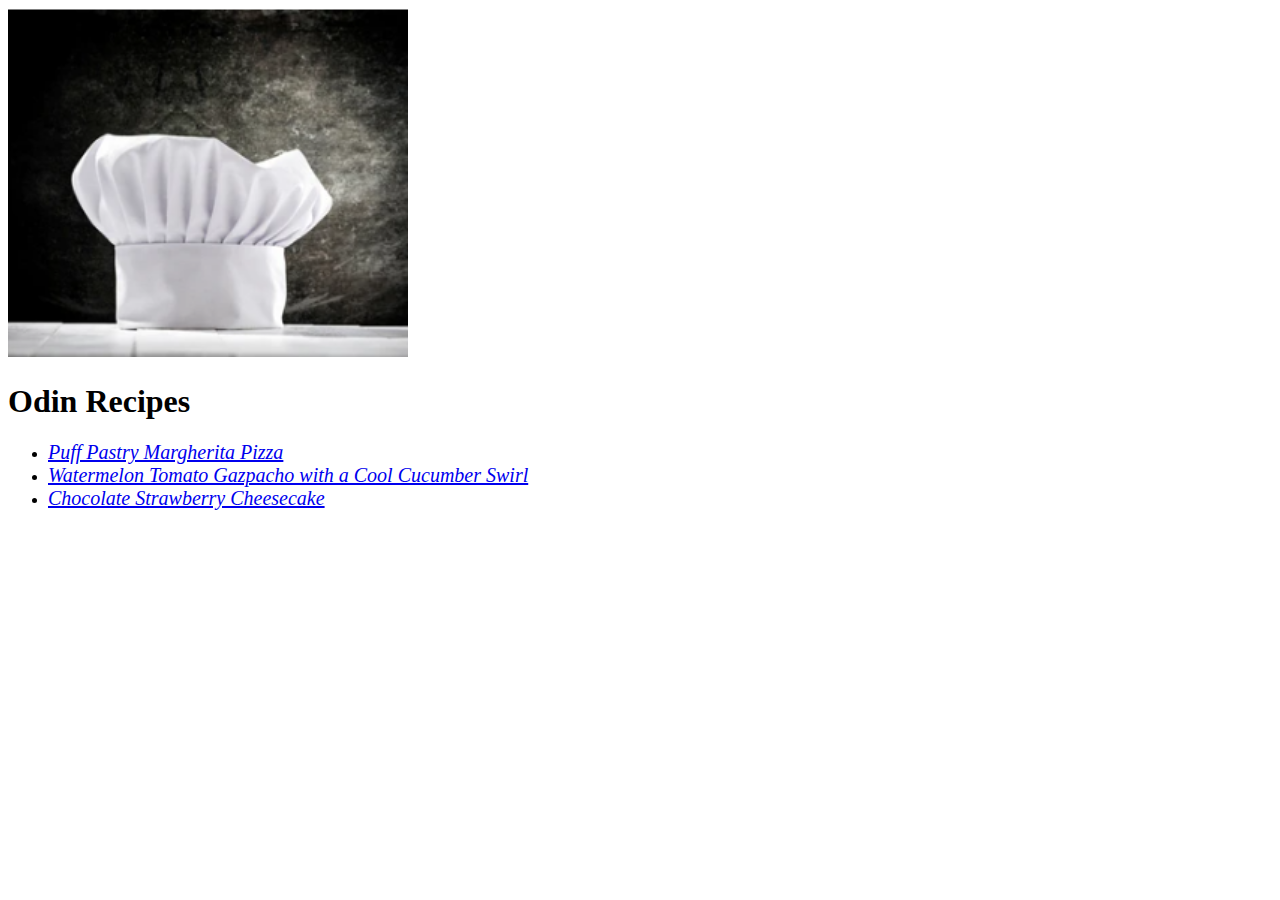
<file: index.html>
<!DOCTYPE html>
<html lang="en">

    <head>
        <meta charset="utf-8">
        <title>Odin Recipes</title>
        <img src="recipes/cookhat.png" style="width: 400px;" alt="Cook hat">
        <link rel="stylesheet" href="style.css">
    </head>

    <body>
        <h1>Odin Recipes</h1>
        <ul>
            <li><a href="recipes/pizza.html">Puff Pastry Margherita Pizza</a></li>
            <li><a href="recipes/soup.html">Watermelon Tomato Gazpacho with a Cool Cucumber Swirl</a></li>
            <li><a href="recipes/dessert.html">Chocolate Strawberry Cheesecake</a></li>
        </ul>
        
    </body>
</file>
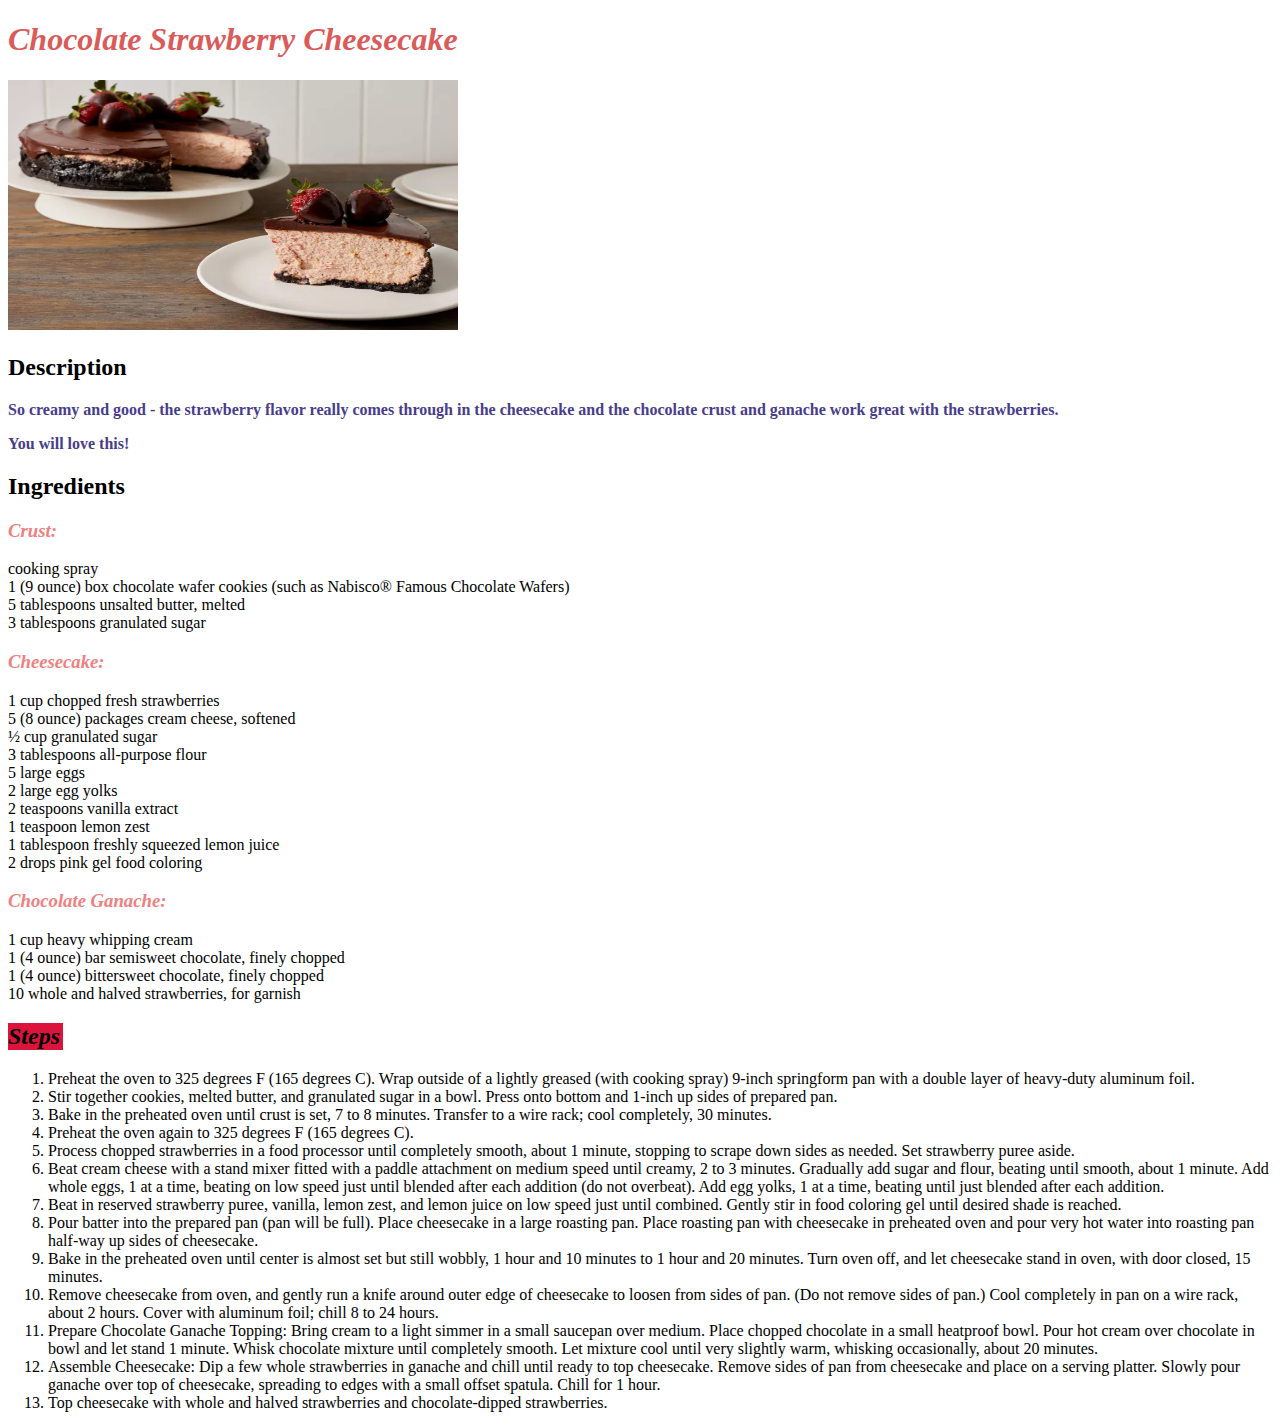
<file: recipes/dessert.html>
<!DOCTYPE html>
<html lang="en">

    <head>
        <meta charset="utf-8">
        <title>Chocolate Strawberry Cheesecake</title>
        <link rel="stylesheet" href="../style.css">
    </head>

    <body>
        <div class="title"><h1>Chocolate Strawberry Cheesecake</h1></div>

        <img src="dessert.png" style="width: 450px; height: 250px;" alt="Chocolate Strawberry Cheesecake">

        <h2>Description</h2>

        <div class="dessert-desc"><p>So creamy and good - the strawberry flavor really comes through in the cheesecake and the chocolate 
            crust and ganache work great with the strawberries.
         </p>
        </div>

        <div class="dessert-desc"><p>You will love this!</p></div>

        <h2>Ingredients</h2>
        <h3 style="color: lightcoral; font-style: italic;">Crust:</h3>

        <div class="list"><ul></div>
            <li>cooking spray</li>
            <li>1 (9 ounce) box chocolate wafer cookies (such as Nabisco® Famous Chocolate Wafers) </li>
            <li>5 tablespoons unsalted butter, melted</li>
            <li>3 tablespoons granulated sugar</li>
        </ul>

        <h3 style="color: lightcoral; font-style: italic;">Cheesecake:</h3>
        
        <div class="list"><ul></div>
            <li>1 cup chopped fresh strawberries</li>
            <li>5 (8 ounce) packages cream cheese, softened</li>
            <li>½ cup granulated sugar</li>
            <li>3 tablespoons all-purpose flour</li>
            <li>5 large eggs</li>
            <li>2 large egg yolks</li>
            <li>2 teaspoons vanilla extract</li>
            <li>1 teaspoon lemon zest</li>
            <li>1 tablespoon freshly squeezed lemon juice</li>
            <li>2 drops pink gel food coloring</li>
        </ul>

        <h3 style="color: lightcoral; font-style: italic;">Chocolate Ganache:</h3>
        <div class="list"><ul></div>
            <li>1 cup heavy whipping cream</li>
            <li>1 (4 ounce) bar semisweet chocolate, finely chopped</li>
            <li>1 (4 ounce) bittersweet chocolate, finely chopped</li>
            <li>10 whole and halved strawberries, for garnish</li>
        </ul>

        <h2 style="background-color: crimson; font-style: italic; width: 55px;">Steps</h2>

        <ol>
            <li>Preheat the oven to 325 degrees F (165 degrees C). Wrap outside of a lightly greased (with cooking 
                spray) 9-inch springform pan with a double layer of heavy-duty aluminum foil.</li>
            <li>Stir together cookies, melted butter, and granulated sugar in a bowl. Press onto bottom and 1-inch 
                up sides of prepared pan.</li>
            <li>Bake in the preheated oven until crust is set, 7 to 8 minutes. Transfer to a wire rack; cool 
                completely, 30 minutes.</li>
            <li>Preheat the oven again to 325 degrees F (165 degrees C).</li>
            <li>Process chopped strawberries in a food processor until completely smooth, about 1 minute, stopping 
                to scrape down sides as needed. Set strawberry puree aside.</li>
            <li>Beat cream cheese with a stand mixer fitted with a paddle attachment on medium speed until creamy, 
                2 to 3 minutes. Gradually add sugar and flour, beating until smooth, about 1 minute. Add whole eggs, 
                1 at a time, beating on low speed just until blended after each addition (do not overbeat). Add egg yolks, 
                1 at a time, beating until just blended after each addition.</li>
            <li>Beat in reserved strawberry puree, vanilla, lemon zest, and lemon juice on low speed just until 
                combined. Gently stir in food coloring gel until desired shade is reached.</li>
            <li>Pour batter into the prepared pan (pan will be full). Place cheesecake in a large roasting pan. 
                Place roasting pan with cheesecake in preheated oven and pour very hot water into roasting pan half-way 
                up sides of cheesecake.</li>
            <li>Bake in the preheated oven until center is almost set but still wobbly, 1 hour and 10 minutes to 1 
                hour and 20 minutes. Turn oven off, and let cheesecake stand in oven, with door closed, 15 minutes.</li>
            <li>Remove cheesecake from oven, and gently run a knife around outer edge of cheesecake to loosen 
                from sides of pan. (Do not remove sides of pan.) Cool completely in pan on a wire rack, about 2 hours. 
                Cover with aluminum foil; chill 8 to 24 hours.</li>
            <li>Prepare Chocolate Ganache Topping: Bring cream to a light simmer in a small saucepan over medium. 
                Place chopped chocolate in a small heatproof bowl. Pour hot cream over chocolate in bowl and let stand 
                1 minute. Whisk chocolate mixture until completely smooth. Let mixture cool until very slightly warm, 
                whisking occasionally, about 20 minutes.</li>
            <li>Assemble Cheesecake: Dip a few whole strawberries in ganache and chill until ready to top cheesecake. 
                Remove sides of pan from cheesecake and place on a serving platter. Slowly pour ganache over top of 
                cheesecake, spreading to edges with a small offset spatula. Chill for 1 hour.</li>
            <li>Top cheesecake with whole and halved strawberries and chocolate-dipped strawberries.</li>
        </ol>

    </body>
</file>
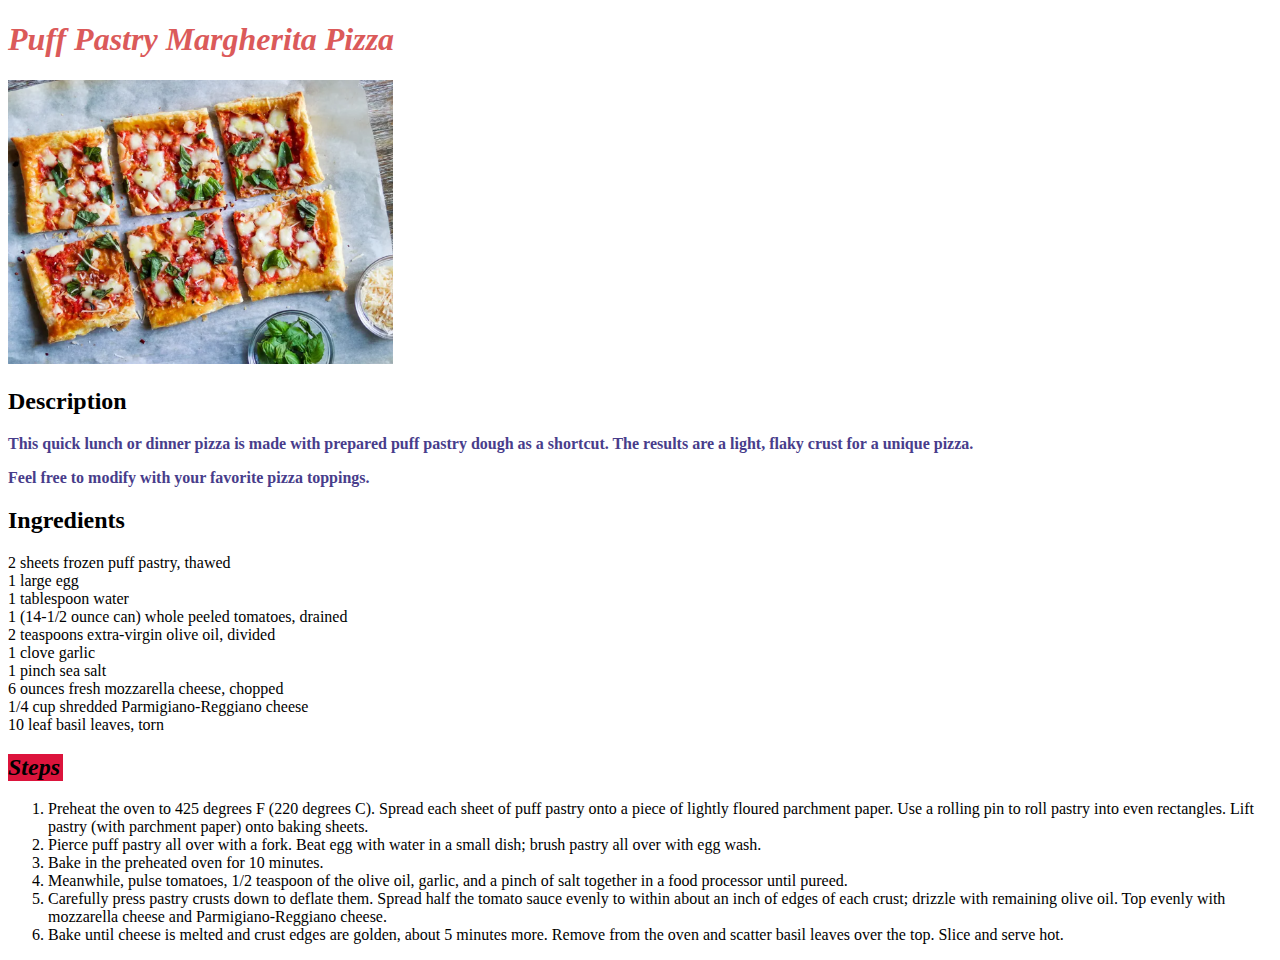
<file: recipes/pizza.html>
<!DOCTYPE html>
<html lang="en">

    <head>
        <meta charset="utf-8">
        <title>Puff Pastry Margherita Pizza</title>
        <link rel="stylesheet" href="../style.css">
    </head>

    <body>
        <div class="title"><h1>Puff Pastry Margherita Pizza</h1></div> 

        <img src="pizza.png" style="width: 385px;" alt="Puff Pastry Margherita Pizza">

        <h2>Description</h2>

        <div id="pizza-desc"><p>This quick lunch or dinner pizza is made with prepared puff pastry dough as a shortcut. 
            The results are a light, flaky crust for a unique pizza. 
         </p>
        </div>

        <div id="pizza-desc"><p>Feel free to modify with your favorite pizza toppings.</p></div>

        <h2>Ingredients</h2>

        <div class="list"><ul></div>
            <li>2 sheets frozen puff pastry, thawed</li>
            <li>1 large egg</li>
            <li>1 tablespoon water</li>
            <li>1 (14-1/2 ounce can) whole peeled tomatoes, drained</li>
            <li>2 teaspoons extra-virgin olive oil, divided</li>
            <li>1 clove garlic</li>
            <li>1 pinch sea salt</li>
            <li>6 ounces fresh mozzarella cheese, chopped</li>
            <li>1/4 cup shredded Parmigiano-Reggiano cheese</li>
            <li>10 leaf basil leaves, torn</li>
        </ul>

        <h2 style="background-color: crimson; font-style: italic; width: 55px;">Steps</h2>

        <ol>
            <li>Preheat the oven to 425 degrees F (220 degrees C). Spread each sheet of puff pastry onto a piece 
                of lightly floured parchment paper. Use a rolling pin to roll pastry into even rectangles. 
                Lift pastry (with parchment paper) onto baking sheets.</li>
            <li>Pierce puff pastry all over with a fork. Beat egg with water in a small dish; brush pastry 
                all over with egg wash.</li>
            <li>Bake in the preheated oven for 10 minutes. </li>
            <li>Meanwhile, pulse tomatoes, 1/2 teaspoon of the olive oil, garlic, and a pinch of salt together 
                in a food processor until pureed.</li>
            <li>Carefully press pastry crusts down to deflate them. Spread half the tomato sauce evenly to within 
                about an inch of edges of each crust; drizzle with remaining olive oil. Top evenly with mozzarella 
                cheese and Parmigiano-Reggiano cheese.</li>
            <li>Bake until cheese is melted and crust edges are golden, about 5 minutes more. Remove from the 
                oven and scatter basil leaves over the top. Slice and serve hot.</li>
        </ol>

    </body>
</file>
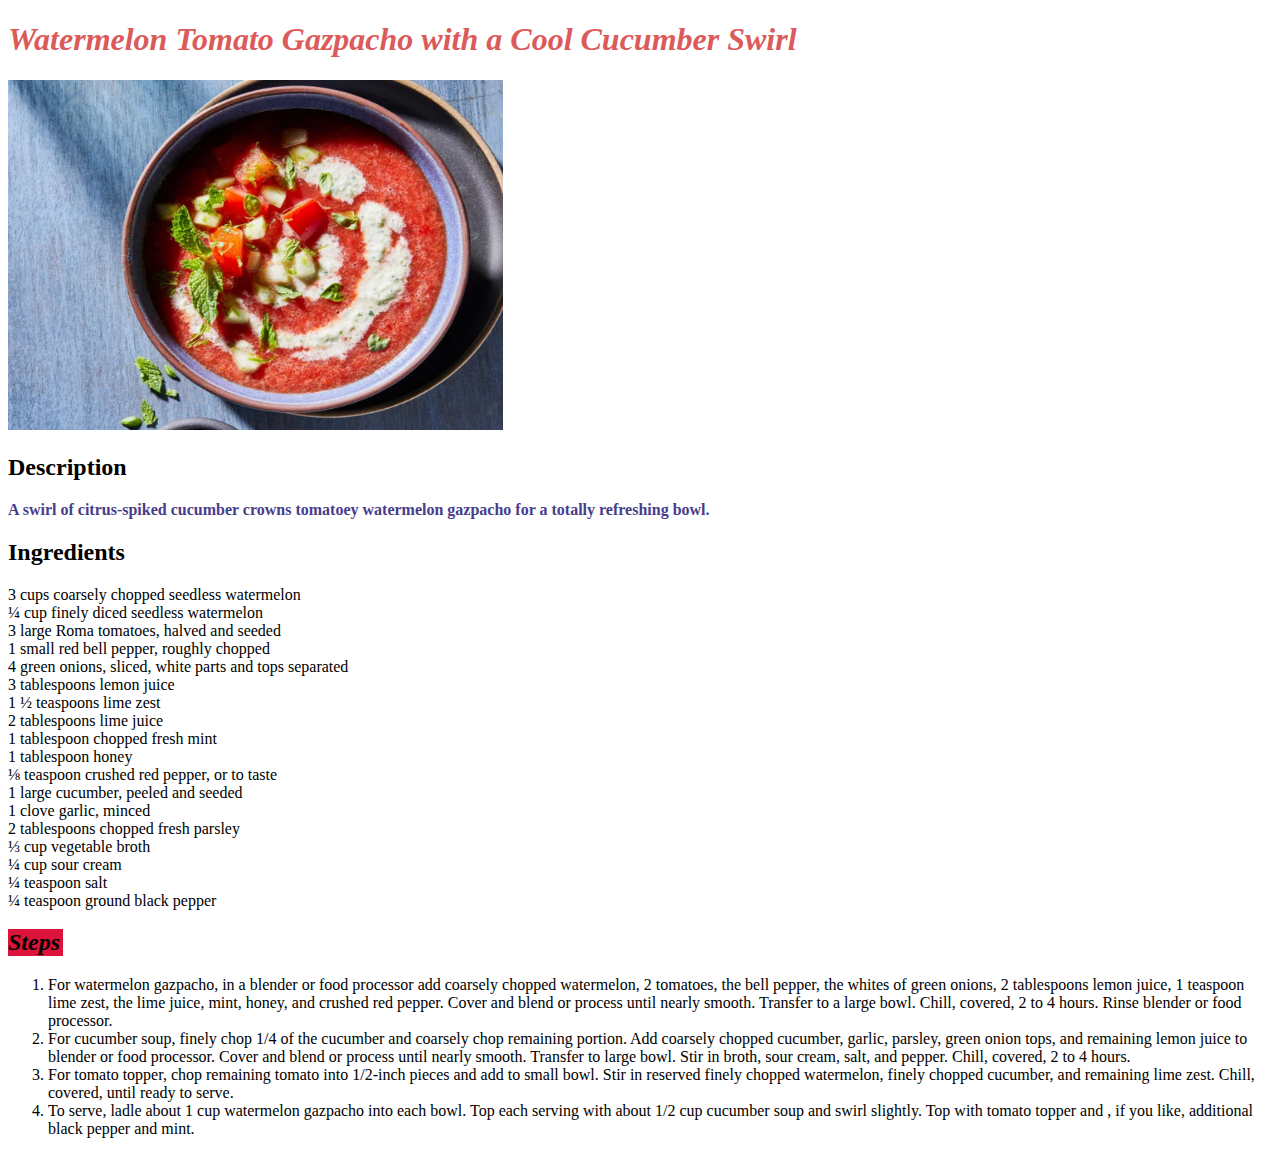
<file: recipes/soup.html>
<!DOCTYPE html>
<html lang="en">

    <head>
        <meta charset="utf-8">
        <title>Watermelon Tomato Gazpacho with a Cool Cucumber Swirl</title>
        <link rel="stylesheet" href="../style.css">
    </head>

    <body>
        <div class="title"><h1>Watermelon Tomato Gazpacho with a Cool Cucumber Swirl</h1></div>

        <img src="soup.png" style="width: 500px; height: 350px;" alt="Watermelon Tomato Gazpacho with a Cool Cucumber Swirl">

        <h2>Description</h2>

        <div class="soup-desc"><p>A swirl of citrus-spiked cucumber crowns tomatoey watermelon gazpacho for a totally refreshing bowl.
         </p>
        </div>

        <h2>Ingredients</h2>

        <div class="list"><ul></div>
            <li>3 cups coarsely chopped seedless watermelon</li>
            <li>¼ cup finely diced seedless watermelon</li>
            <li>3 large Roma tomatoes, halved and seeded</li>
            <li>1 small red bell pepper, roughly chopped</li>
            <li>4 green onions, sliced, white parts and tops separated</li>
            <li>3 tablespoons lemon juice</li>
            <li>1 ½ teaspoons lime zest</li>
            <li>2 tablespoons lime juice</li>
            <li>1 tablespoon chopped fresh mint</li>
            <li>1 tablespoon honey</li>
            <li>⅛ teaspoon crushed red pepper, or to taste</li>
            <li>1 large cucumber, peeled and seeded</li>
            <li>1 clove garlic, minced</li>
            <li>2 tablespoons chopped fresh parsley</li>
            <li>⅓ cup vegetable broth</li>
            <li>¼ cup sour cream</li>
            <li>¼ teaspoon salt</li>
            <li>¼ teaspoon ground black pepper</li>
        </ul>

        <h2 style="background-color: crimson; font-style: italic; width: 55px;">Steps</h2>

        <ol>
            <li>For watermelon gazpacho, in a blender or food processor add coarsely chopped watermelon, 
                2 tomatoes, the bell pepper, the whites of green onions, 2 tablespoons lemon juice, 1 teaspoon 
                lime zest, the lime juice, mint, honey, and crushed red pepper. Cover and blend or process until 
                nearly smooth. Transfer to a large bowl. Chill, covered, 2 to 4 hours. Rinse blender or food 
                processor.</li>
            <li>For cucumber soup, finely chop 1/4 of the cucumber and coarsely chop remaining portion. 
                Add coarsely chopped cucumber, garlic, parsley, green onion tops, and remaining lemon juice to 
                blender or food processor. Cover and blend or process until nearly smooth. Transfer to large bowl. 
                Stir in broth, sour cream, salt, and pepper. Chill, covered, 2 to 4 hours.</li>
            <li>For tomato topper, chop remaining tomato into 1/2-inch pieces and add to small bowl. Stir in 
                reserved finely chopped watermelon, finely chopped cucumber, and remaining lime zest. Chill, 
                covered, until ready to serve.</li>
            <li>To serve, ladle about 1 cup watermelon gazpacho into each bowl. Top each serving with about 
                1/2 cup cucumber soup and swirl slightly. Top with tomato topper and , if you like, additional 
                black pepper and mint.</li>
        </ol>

    </body>
</file>
<file: style.css>
a {
    font-style: italic;
    font-size: 20px;
}

.title {
    font-style: italic;
    color: rgb(219, 90, 90);
}

#pizza-desc {
    font-weight: bold;
    color: darkslateblue;
}

.soup-desc,
.dessert-desc {
    color: darkslateblue;
    font-weight: bold;
}
</file>
